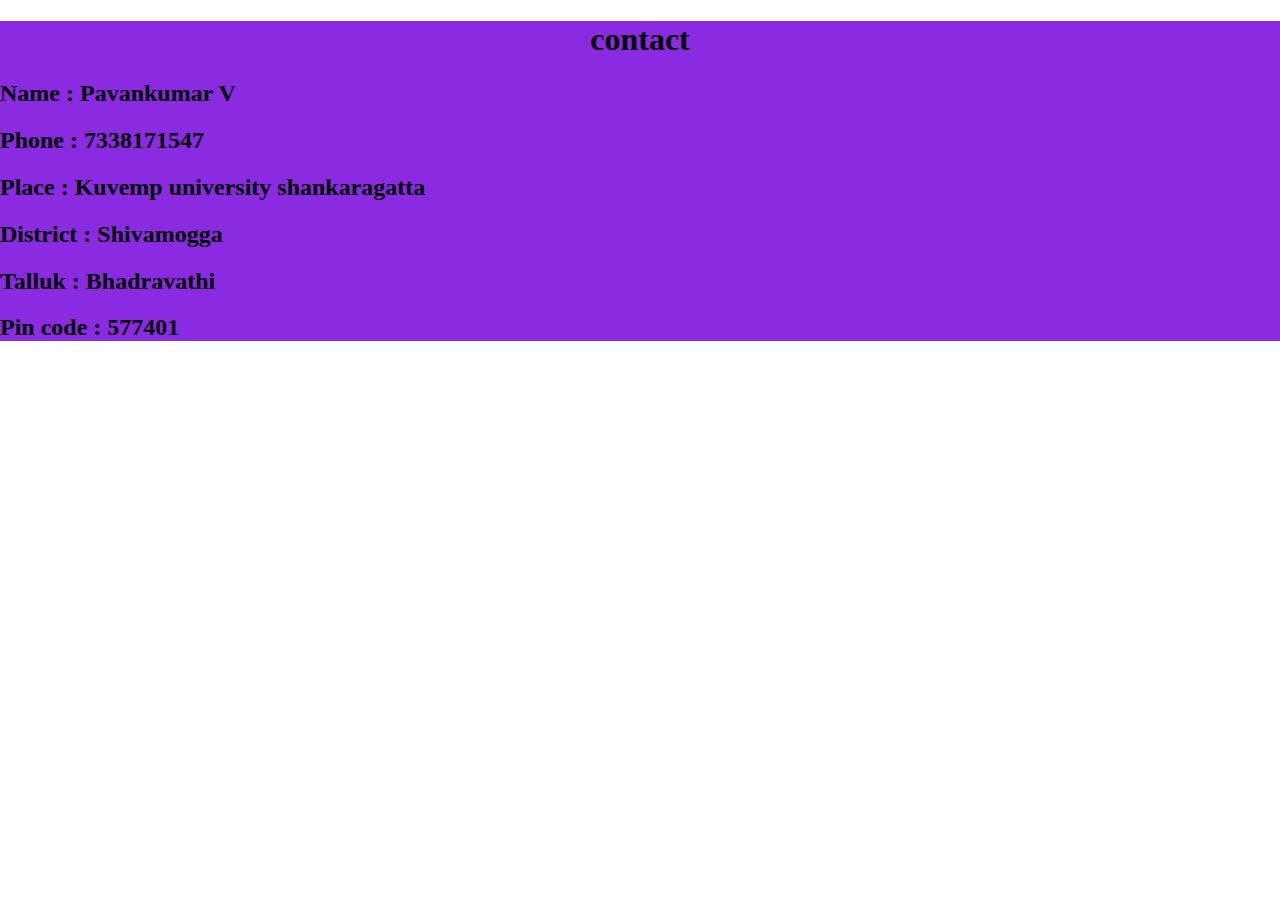
<file: data/ku_contact.html>
<!DOCTYPE html>
<html lang="en">

<head>
    <meta charset="UTF-8">
    <meta http-equiv="X-UA-Compatible" content="IE=edge">
    <meta name="viewport" content="width=device-width, initial-scale=1.0">
    <title>Kuvempu university</title>
    <link rel="stylesheet" href="kuvempu.css">
</head>

<body>
    <section class="contact">
        <h1 align="center">contact</h1>
        <h2>Name : Pavankumar V</h2>
        <h2>Phone : 7338171547</h2>
        <h2>Place : Kuvemp university shankaragatta</h2>
        <h2>District : Shivamogga</h2>
        <h2>Talluk : Bhadravathi</h2>
        <h2>Pin code : 577401</h2>
    </section>
</body>

</html>
</file>
<file: data/kuvempu.css>
body {
    margin: 0px;
}

.first {
    display: flex;
    justify-content: space-between;
    background-color: rgb(46, 41, 41);
    /* padding: 10px; */
}

.d1 button {
    border-radius: 20px;
    padding: 5px 10px;
    font-weight: bold;
    background-color: blue;
    color: white;
    margin-top: 7px;
    margin-left: 17px;
}

/* #t {
    background-color: skyblue;
    margin-left: 13px;
} */
.fa{
    width: 25px;
    height: 25px;
    padding-left: 13px;
    padding-top: 8px;
    margin: 8px;
    text-decoration: none;
    border-radius: 25px;
}
.fa-facebook {
    background: #3B5998;
    color: white;
}
.fa-twitter {
    background: #55ACEE;
    color: white;
}

.d2 a {
    color: white;
    margin-right: 20px;
}

.d2 button {
    height: 40px;
    width: 120px;
    background-color: green;
    color: white;
    border: none;
}

.d2 input {
    width: 40px;
    height: 40px;
    background-color: rgb(46, 41, 41);
    border: none;
}

.second img {
    height: 60px;
    padding: 13px;
}

.second {
    display: flex;
    justify-content: space-between;
}

.p1,
.p2,
.p3 {
    display: flex;
    color: green;
    font-weight: bold;
}

/* .p2{
    padding-left:-200px;
}
.p3{
    padding-left:-200px;
} */
#logo {
    height: 80px;
}

.third {
    background-color: rgb(217, 216, 216);
    height: 45px;
    margin-bottom: 0px;
}

.third button {
    background-color: rgb(217, 216, 216);
    border: none;
    height: 45px;
    font-weight: bold;
}

#t1 {
    background-color: green;
}

#t1,
#t2,
#t10 {
    width: 80px;
}

#t3,
#t4,
#t5,
#t6,
#t7,
#t8,
#t9 {
    width: 150px;
}

#t3,
#t4,
#t8,
#t9 {
    height: 45px;
    background-color: rgb(217, 216, 216);
    font-weight: bold;
    border: none;
}

#t3:hover {
    background-color: green;
    /* transition: 2s; */
}

#t4:hover {
    background-color: green;
}

#t8:hover {
    background-color: green;
}

#t9:hover {
    background-color: green;
}

.third button:hover {
    background-color: green;
}

.scrl img {
    height: 500px;
    margin-top: 10px;
    margin-left: 10px;
    margin-bottom: 1px;
}

.five {
    display: flex;
    color: white;
    font-weight: bold;
    font-size: 20px;
}

#f1 {
    background-color: rgb(40, 152, 40);
    padding: 10px 30px;
    width: 280px;
}

#f2 {
    background-color: rgb(222, 94, 94);
    width: 1100px;
    padding: 10px 80px;
}

.six img {
    height: 300px;
    width: 300px;
    padding: 25px 15px;
}

.six p {
    height: 180px;
    width: 300px;
    padding: 25px 15px;
    margin-top: 0px;
}

.six h1 {
    padding: 25px 15px;
    margin-bottom: 0px;
}

.vp {
    display: flex;
    background-color: rgb(245, 243, 243);
    color: rgb(86, 76, 62);

}

.six {
    margin-top: 10px;
    display: flex;
    justify-content: space-around;
}

#you {
    height: 300px;
    width: 450px;
    margin-top: 0px;
    background-color: rgb(245, 243, 243);
}

.six a {
    color: black;
    font-weight: bold;
}

.seven {
    height: 450px;
    width: 1150px;
    background-color: rgb(34, 33, 82);
    margin-left: 110px;
    margin-top: 5px;
    display: flex;
    margin-bottom: 20px;
}

.seven div {
    border: 2px solid white;
    margin: 20px;
    width: 500px;
    height: 400px;
}

h3 {
    background-color: rgb(240, 63, 63);
    padding: 10px 20px;
    margin-top: 0px;
    color: white;
}

marquee {
    color: white;
    padding: 5px 5px;
}

hr {
    border: 1px dotted white;
}

.view {
    padding: 6px 0px;
    margin-left: 272px;
    margin-top: 26px;
}

.content1 button {
    border: none;
    background-color: blueviolet;
    width: 250px;
    height: 55px;
    margin: 9px;
    color: white;
    font-weight: bold;
    font-size: 15px;
    font-style: inherit;
    opacity: 0.8;
}

.content2 button {
    border: none;
    width: 250px;
    height: 55px;
    margin: 9px;
    color: white;
    font-weight: bold;
    font-size: 15px;
    font-style: inherit;
    opacity: 0.8;
}

#orange {
    background-color: orange;
}

#blue {
    background-color: blue;
}

#sky {
    background-color: skyblue;
}

#green {
    background-color: green;
}

#pur {
    background-color: purple;
}

#red {
    background-color: red;
}

#cont3 {
    color: rgb(69, 69, 248);
    background-color: white;
    font-weight: bold;
    font-size: 23px;
    font-family: Arial, Helvetica, sans-serif;
}

.content3 {
    margin-left: 50px;
}

.eight {
    display: flex;
    margin-left: 40px;
}

.Quicklink {
    display: flex;
    justify-content: space-between;
}

.nine {
    background-color: rgb(57, 117, 57);
    margin-top: 20px;
    display: flex;
    justify-content: space-around;
    color: white;
    padding-top: 40px;
}

/* additional */
.contact {
    background-color: blueviolet;
}
</file>
